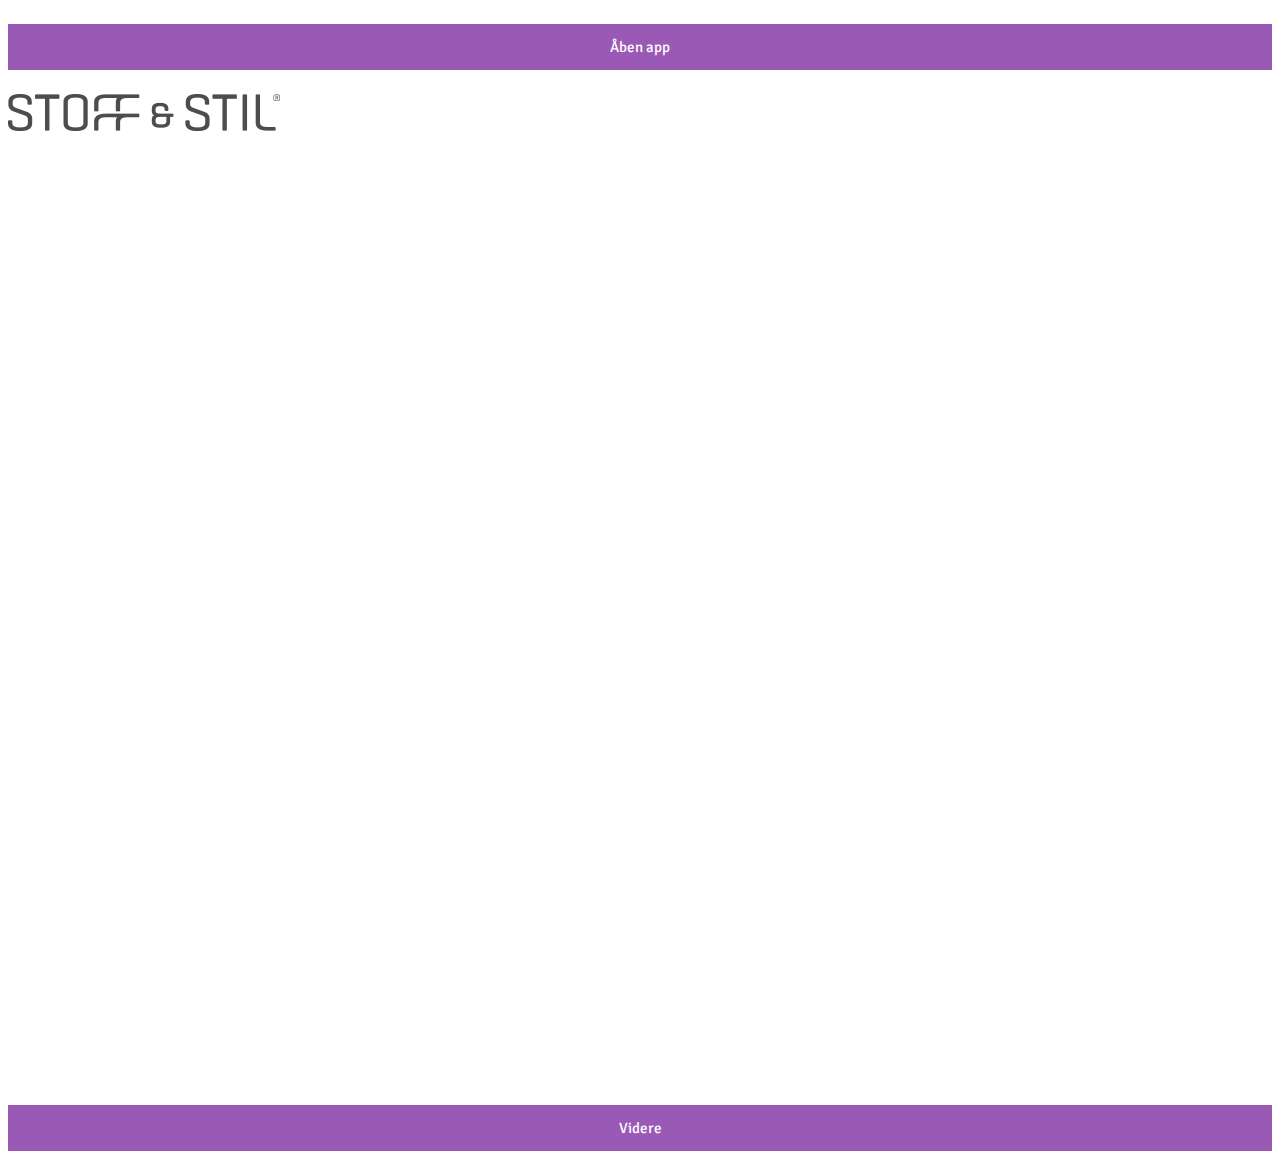
<file: index.html>
<!DOCTYPE html>
<html lang="da">
<head>
    <Title> Metervarer, garn, hobby, og sytilbehør - STOF & STIL</Title>
    <meta charset="utf-8">
    <meta name="viewport" content="width=device-width, initial-scale=1.0">
    <meta name="discription" content="stofogstil">
    <meta name="keywords" content="stofogstil, stof, køb stof, stil, stof online, hobby, garn, sytilbehør, metervarer">
    <link rel="stylesheet" href="stylesheet.css">
    <link href="https://fonts.googleapis.com/css?family=Signika" rel="stylesheet">
    
</head>


<body>
   

<p>
<button onclick="myMove()">Åben app</button> 
</p>

<div id ="knap">
<div id ="Animation">
    <img src="Billeder/logo.png" alt="logo"> 
</div>
</div>
<!--Java animation-->
<script>
function myMove() {
  var elem = document.getElementById("Animation");   
  var pos = 70;
  var id = setInterval(frame, 10);
  function frame() {
    if (pos == 350) {
      clearInterval(id);
    } else {
      pos++; 
      elem.style.top = pos + 'px'; 
      elem.style.center = pos + 'px'; 
    }
  }
}
</script>
   
    <a href="logind.html" target="_blank"><button class="knap">Videre</button></a>
   
    

    
   
    
    <script defer>// When the user scrolls the page, execute myFunction 
window.onscroll = function() {myFunction()};

function myFunction() {
  let winScroll = document.body.scrollTop || document.documentElement.scrollTop;
  let height = document.documentElement.scrollHeight - document.documentElement.clientHeight;
  let scrolled = (winScroll / height) * 100;
  document.getElementById("myBar").style.width = scrolled + "%";
}</script>
</body>
</html>
</file>
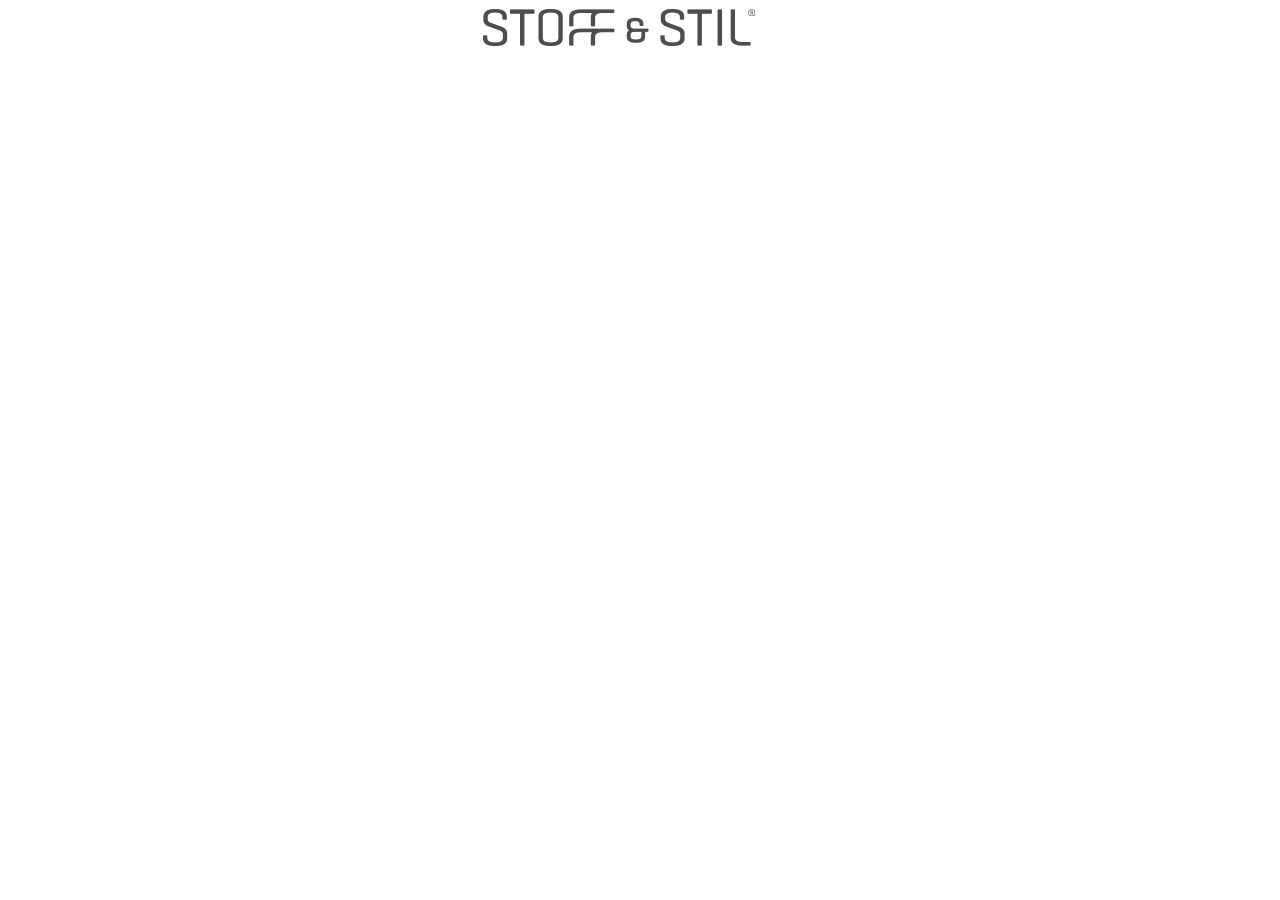
<file: index.html.html>
<!DOCTYPE html>
<html lang="da">
<head>
    <Title> Metervarer, garn, hobby, og sytilbehør - STOF & STIL</Title>
    <meta charset="utf-8">
    <meta name="viewport" content="width=device-width, initial-scale=1.0">
    <meta name="discription" content="stofogstil">
    <meta name="keywords" content="stofogstil, stof, køb stof, stil, stof online, hobby, garn, sytilbehør, metervarer">
    <link rel="stylesheet" href="stylesheet.css">
    
</head>


<body>
   
    
   <header>
    <div class=LogoContainer>
    <div id=logo>
    <h1><img src="logo.png" alt="logo stof&stil"></h1>  
    </div> 
    </div>
   </header> 
    
    
</body>
</html>
</file>
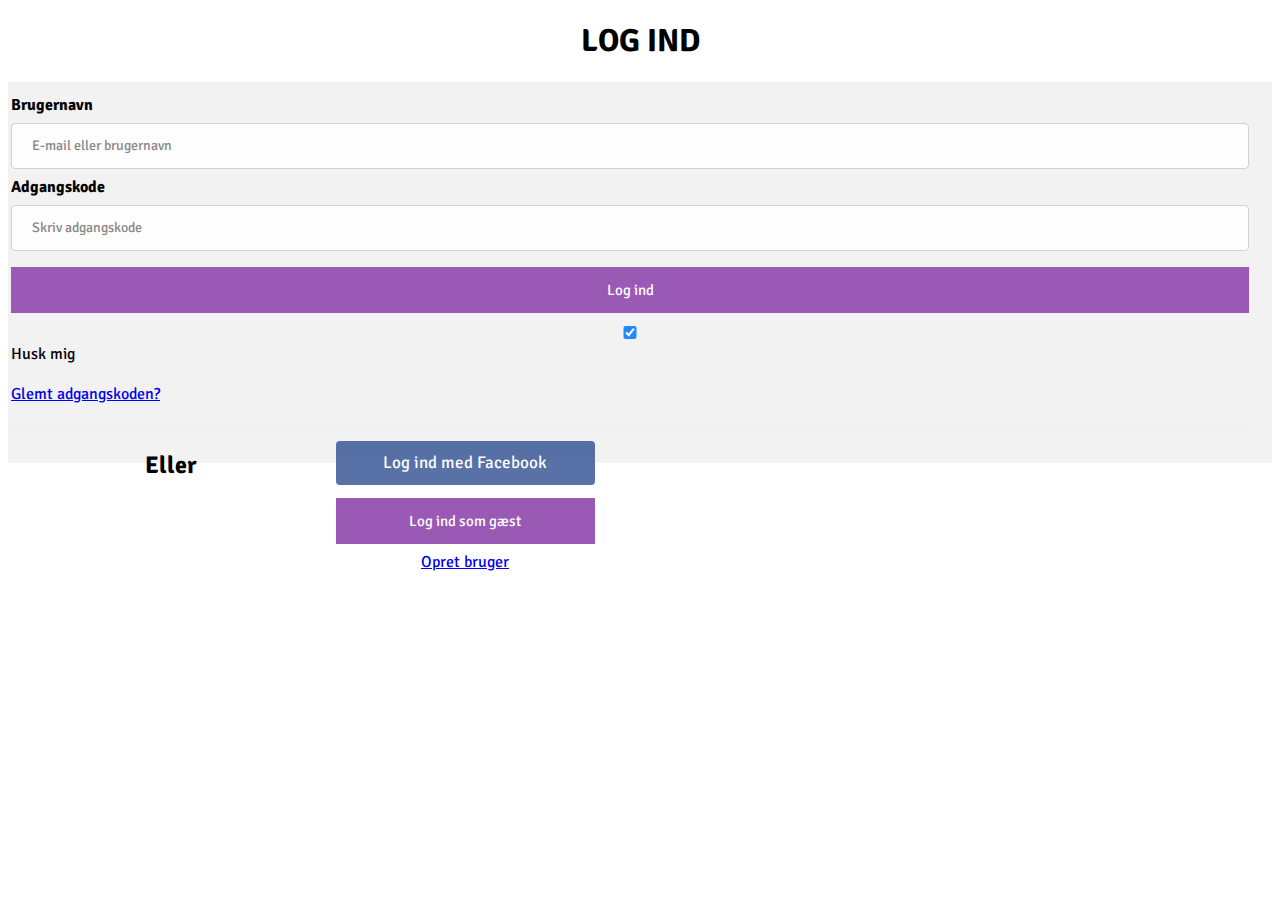
<file: logind.html>
<!DOCTYPE html>
<html lang="da">
<head>
    <Title> Metervarer, garn, hobby, og sytilbehør - STOF & STIL</Title>
    <meta charset="utf-8">
    <meta name="viewport" content="width=device-width, initial-scale=1.0">
    <meta name="discription" content="stofogstil">
    <meta name="keywords" content="stofogstil, stof, køb stof, stil, stof online, hobby, garn, sytilbehør, metervarer">
    <link rel="stylesheet" href="stylesheet.css">
    <link href="https://fonts.googleapis.com/css?family=Signika" rel="stylesheet">
    
</head>
    
    <body>
        
        <h1 class="h1">LOG IND</h1>
        
        <!--log ind--> 
        <form action="action_page.php">
            <div class="imgcontainer">
            </div>  

        <div class="container">
            <label><b>Brugernavn</b></label>
            <input type="text" placeholder="E-mail eller brugernavn" name="uname" required>

            <label><b>Adgangskode</b></label>
            <input type="password" placeholder="Skriv adgangskode" name="psw" required>

            <button type="submit">Log ind</button>
            <label>
                <input type="checkbox" checked="checked">Husk mig
            </label>
            <label style="background-color:#f1f1f1">
                <br>
                <br>
            <span class="psw"><a href="opslagsside.html">Glemt adgangskoden?</a></span>
        </label>
        </div>

        </form>
      
        
        <!--Facebook log ind-->      
    <div class="container">
  <form action="/action_page.php">
    <div class="row">
      <h2 class="h2eller" style="text-align:center">Eller</h2>
      <div class="vl">
      </div>

      <div class="col">
        <a href="opslagsside.html" class="fb btn">
          <i class="fa fa-facebook fa-fw"></i> Log ind med Facebook
        </a>
          
        <!--log ind som gæst--> 
        
        <button class="geast" type="submit">Log ind som gæst</button>
        
        <!--Opret bruger-->
        
        <span class="opret"><a href="opretlogind.html">Opret bruger</a></span>
      </div>
    </div>
  </form>
</div>
        
        
        
    </body>
    
</html>
</file>
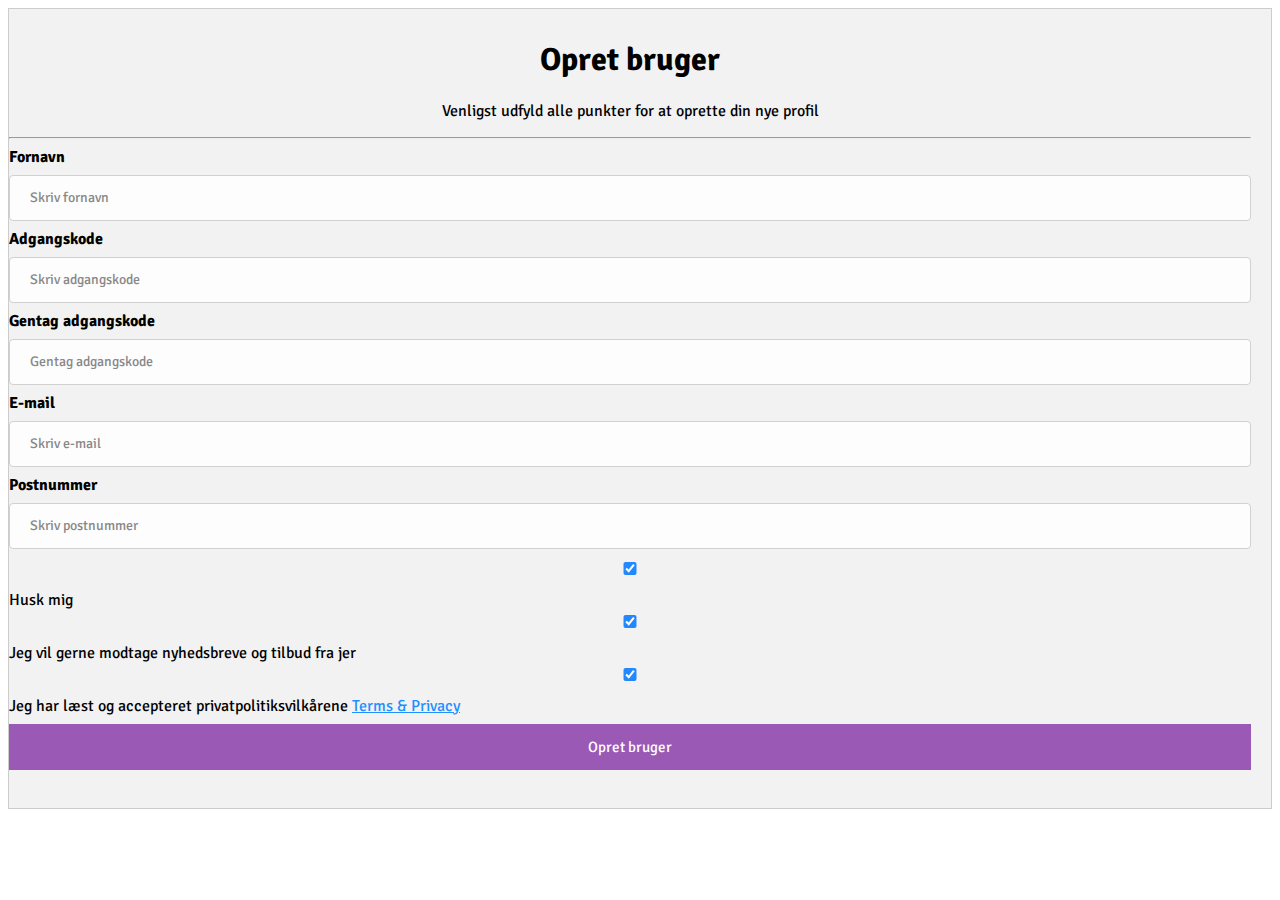
<file: opretlogind.html>
<!DOCTYPE html>
<html lang="da">
<head>
    <Title> Metervarer, garn, hobby, og sytilbehør - STOF & STIL</Title>
    <meta charset="utf-8">
    <meta name="viewport" content="width=device-width, initial-scale=1.0">
    <meta name="discription" content="stofogstil">
    <meta name="keywords" content="stofogstil, stof, køb stof, stil, stof online, hobby, garn, sytilbehør, metervarer">
    <link rel="stylesheet" href="stylesheet.css">
    <link href="https://fonts.googleapis.com/css?family=Signika" rel="stylesheet">
    
    
    </head>
        <body> 
            <form action="action_page.php" style="border:1px solid #ccc">
  <div class="container">
    <h1 class="h1opret">Opret bruger</h1>
    <p class="udfyldpunkter">Venligst udfyld alle punkter for at oprette din nye profil</p>
    <hr>

    <label ><b>Fornavn</b></label>
    <input type="text" placeholder="Skriv fornavn" name="fornavn" required>

    <label ><b>Adgangskode</b></label>
    <input type="text" placeholder="Skriv adgangskode" name="adgangskode" required>

    <label ><b>Gentag adgangskode</b></label>
    <input type="text" placeholder="Gentag adgangskode" name="adgangskode gentag" required>
      
    <label ><b>E-mail</b></label>
    <input type="text" placeholder="Skriv e-mail" name="e-mail" required>
      
    <label ><b>Postnummer</b></label>
    <input type="text" placeholder="Skriv postnummer" name="postnummer" required>

    <label>
      <input type="checkbox" checked="checked" name="remember" style="margin-bottom:15px"> Husk mig
    </label>
      
    <label>
      <input type="checkbox" checked="checked" name="modtag" style="margin-bottom:15px"> Jeg vil gerne modtage nyhedsbreve og tilbud fra jer
    </label>
      
    <label>
      <input type="checkbox" checked="checked" name="privat politik" style="margin-bottom:15px"> Jeg har læst og accepteret privatpolitiksvilkårene <a href="#" style="color:dodgerblue">Terms & Privacy</a>
    </label>


    <div class="clearfix">
      <button type="submit" class="signupbtn">Opret bruger</button>
    </div>
  </div>
</form>
        
        
        
        </body>
</html>
</file>
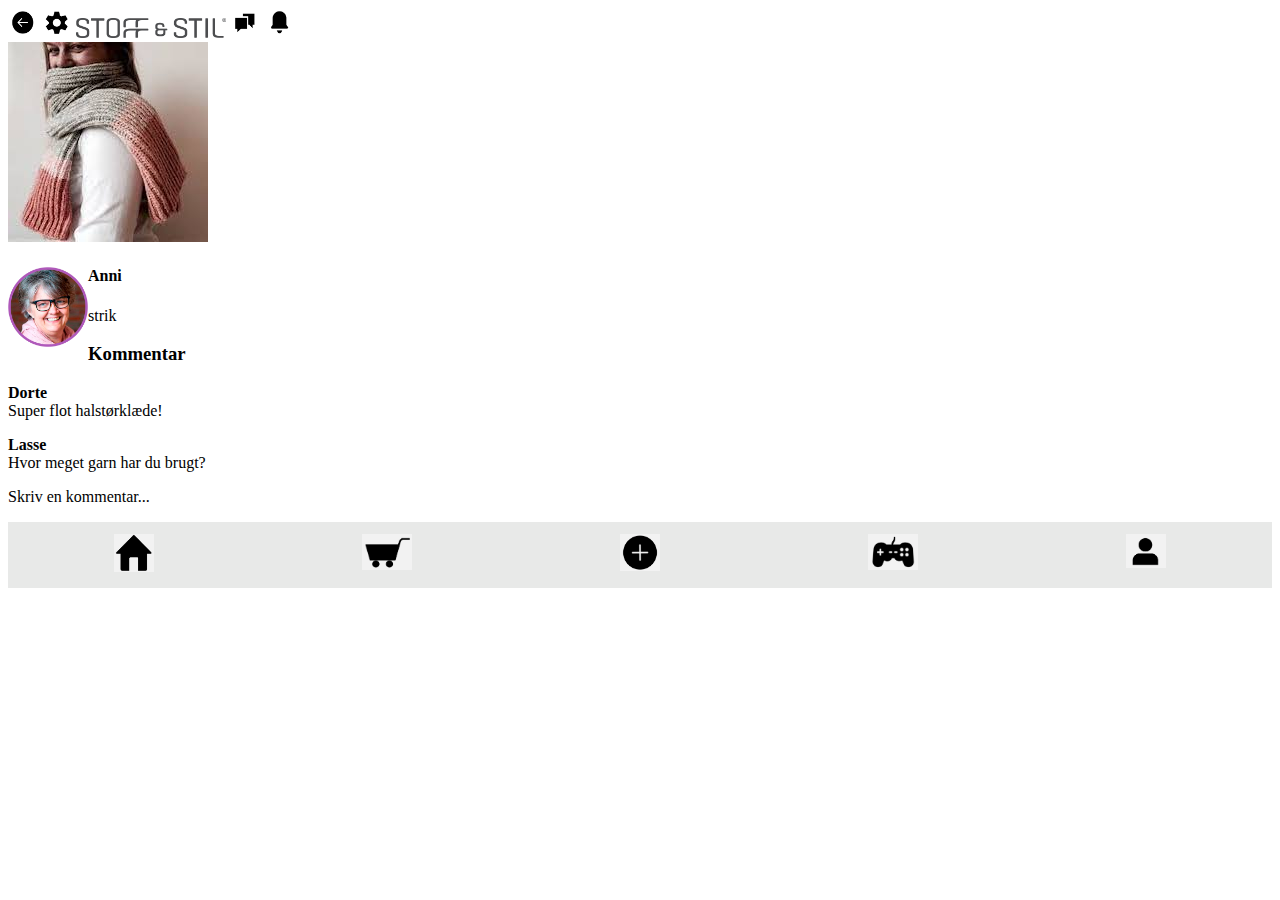
<file: OpslagsPåOpslagsside.html>
<!DOCTYPE html>
<html lang="da">
<head>
    <Title> Metervarer, garn, hobby, og sytilbehør - STOF & STIL</Title>
    <meta charset="utf-8">
    <meta name="viewport" content="width=device-width, initial-scale=1.0">
    <meta name="discription" content="stofogstil">
    <meta name="keywords" content="stofogstil, stof, køb stof, stil, stof online, hobby, garn, sytilbehør, metervarer">
    <link rel="stylesheet" href="stylesheet.css">
    <link href="https://fonts.googleapis.com/css?family=Signika" rel="stylesheet">
        
</head>
    
    
<body>
    
    <div class="topnav" id="myTopnav">
  <img src="Billeder/tilbage.png" class="active" width="30" height="30"/>
  <img src="Billeder/indstillinger.png" class="indstillinger" width="30" height="30"/>
 <img src="Billeder/logo.png" class="toplogo" width="150" height="20"/>
  <img src="Billeder/beskeder.png" class="beskeder" width="30" height="30"/>
    <img src="Billeder/notifikation.png" class="notifikation" width="30" height="30"/>
</div>
    
    
<div class=containeropo1>
<div class=img1>

    
<script>
let i = 0; // start point
let images = [];
let time = 2000;
    
// image list
images[0] = "Billeder/images-1.jpeg";
images[1] = "Billeder/images-3.jpeg";    
images[2] = "Billeder/images-4.jpeg";    
 
// change image
function changeImg(){
    document.slide.src = images[i];
    if(i < images.length - 1){
        i++;
    } else {
        i = 0;
    }    
  setTimeout("changeImg()", time);
}

window.onload = changeImg;
    
</script>

<img name="slide" width="200" height="200">    
    
    
</div>
    </div>
<div class=containeropo2>
<div class=img2>
            <img src="Billeder/avatar.png" alt="AnniBillede" width="80" height="80" align=left>
</div>
<div class=tags>

   <h4 class=opo> Anni</h4>

     <p class="textbox">
   strik 
    </p>
</div>
</div>

<div class=containeropo3>
    <h3 class=opo>Kommentar</h3>
    
        <p class="textbox"><strong>Dorte</strong><br>Super flot halstørklæde!</p>
    

        <p class="textbox"><strong>Lasse</strong><br>Hvor meget garn har du brugt?</p>
 

        <p class="textbox">Skriv en kommentar...</p>

</div>



<footer>    
 

    <div class="icon-bar"> 
    <a href="opslagsside.html"><img class="hjem1" src="Billeder/home.png" alt="home" width="40px height= 40px"><img></a>
        
    <a href="#"><img class="webshop1" src="Billeder/webshop.png" alt="hwebshop" width="50px height= 50px"><img></a>
        
    <a href="#"><img class="opslag1" src="Billeder/opslag.png" alt="opret opslag" width="40px height= 40px"><img></a>
        
    <a href="#"><img class="spil1" src="Billeder/spil.png" alt="spil" width="50px height= 50px"><img></a>
        
    <a href="profil.html"><img class="profil1" src="Billeder/profil.png" alt="profil" width="40px height= 40px"><img></a>
 
</div>
    
</footer>  
    
    </body>

</html>
</file>
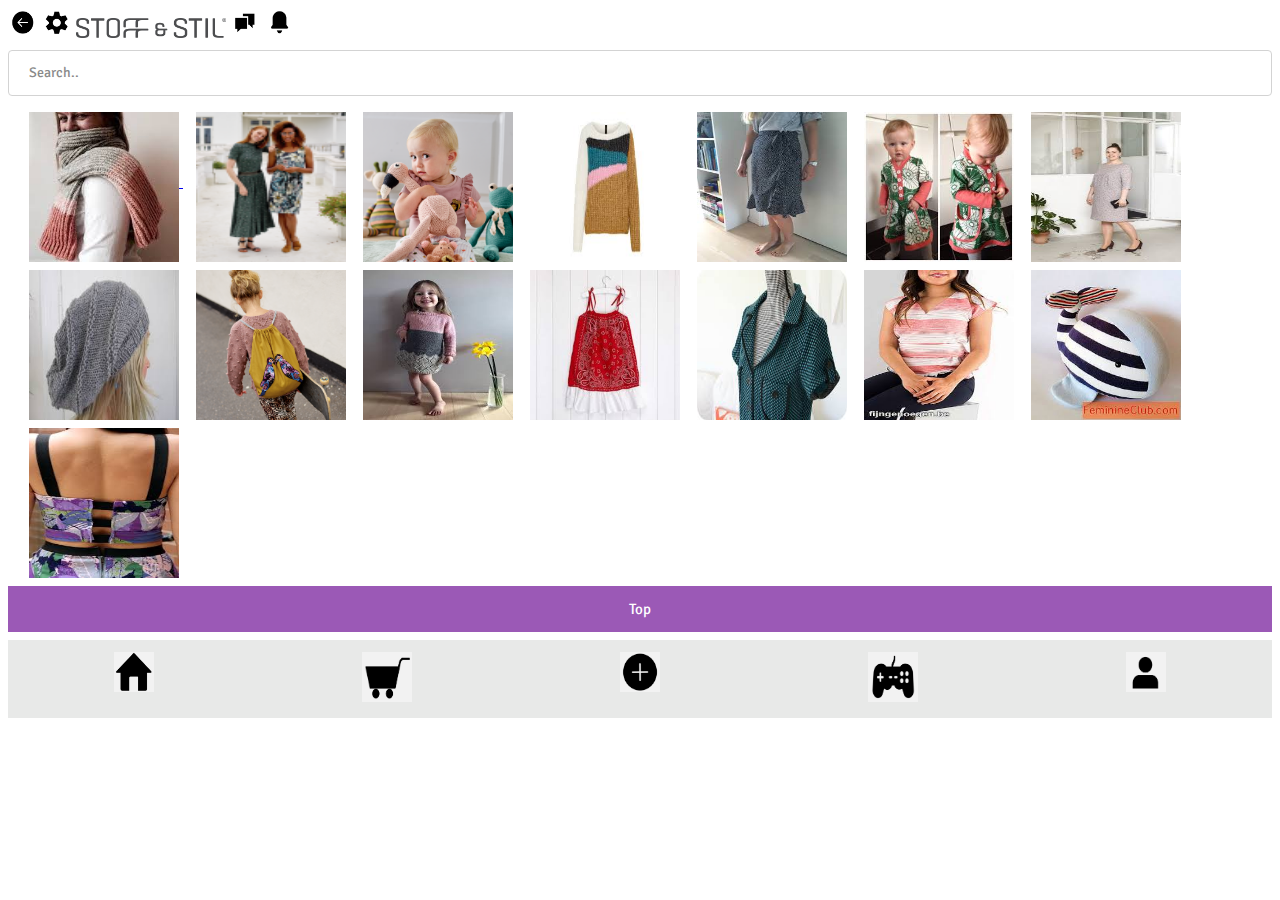
<file: opslagsside.html>
<!DOCTYPE html>
<html lang="da">
<head>
    <Title> Metervarer, garn, hobby, og sytilbehør - STOF & STIL</Title>
    <meta charset="utf-8">
    <meta name="viewport" content="width=device-width, initial-scale=1.0">
    <meta name="discription" content="stofogstil">
    <meta name="keywords" content="stofogstil, stof, køb stof, stil, stof online, hobby, garn, sytilbehør, metervarer">
    <link rel="stylesheet" href="stylesheet.css">
    <link href="https://fonts.googleapis.com/css?family=Signika" rel="stylesheet">
    
</head>


<body>
      <div class="header">
  
  <div class="progress-container">
    <div class="progress-bar" id="myBar"></div>
  </div> 
</div> 
    
   <header>
     
       
       <!-- top navi-->

<div class="topnav" id="myTopnav">
    <img src="Billeder/tilbage.png" alt="tilbage" class="active" width="30" height="30"/>
    
  <img src="Billeder/indstillinger.png" alt="indstillinger" class="indstillinger" width="30" height="30"/>
    
 <img src="Billeder/logo.png" alt="logo" class="toplogo" width="150" height="20"/>
    
  <img src="Billeder/beskeder.png" alt="beskeder" class="beskeder" width="30" height="30"/>
    
    <img src="Billeder/notifikation.png" alt="notifikationer" class="notifikation" width="30" height="30"/>
</div>
       
       
   </header> 
           

    
<input type="text" placeholder="Search..">
    
    <div class="row"> 
    <div class="column">
       <a href="OpslagsPaaOpslagsside.html">
        <img src="Billeder/images-1.jpeg"  alt="billede1"
        width="150" height="150"> 
        </a>
        <img src="Billeder/x23133_x21034_272211_3509036_x23118_272207_bundle.png"  alt="billede2" width="150" height="150">
        <img src="Billeder/x81027_272177_270655_x80004_501635_xx95238_x95234_x95265_90060072_90060001_90060029_90060061_90060043_bundle.png" alt="billede3" width="150" height="150">
        <img src="Billeder/images.jpg"   alt="billede4" width="150" height="150">
    
        <img src="Billeder/Unknown.jpeg"   alt="billede5" width="150" height="150">
        <img src="Billeder/images-5.jpeg"   alt="billede6" width="150" height="150">
        <img src="Billeder/images-2.jpeg"   alt="billede7" width="150" height="150">
   
        <img src="Billeder/images.jpeg"   alt="billede8" width="150" height="150">
        <img src="Billeder/x95281_90052878_x60028_272224_x90277_780261_24652_75441_bundle.png" alt="billede9" width="150" height="150">
        <img src="Billeder/images-6.jpeg"   alt="billede10" width="150" height="150">
    
        <img src="Billeder/images-4.jpeg"   alt="billede11" width="150" height="150">
        <img src="Billeder/images-3.jpeg"   alt="billede12" width="150" height="150"> 
        <img src="Billeder/images-9.jpeg"   alt="billede13" width="150" height="150"> 
        <img src="Billeder/images-7.jpeg"   alt="billede14" width="150" height="150">   
        <img src="Billeder/images-8.jpeg"   alt="billede15" width="150" height="150"> 
    </div>
    </div>



    
    <!-- javaknap -->
    
<button onclick="topFunction()" id="myBtn" title="Go to top">Top</button>
    
<script>
// When the user scrolls down 20px from the top of the document, show the button
window.onscroll = function() {scrollFunction()};

function scrollFunction() {
  if (document.body.scrollTop > 20 || document.documentElement.scrollTop > 20) {
    document.getElementById("myBtn").style.display = "block";
  } else {
    document.getElementById("myBtn").style.display = "none";
  }
}

// When the user scrolls the page, execute myFunction 
window.onscroll = function() {myFunction()};

function myFunction() {
  let winScroll = document.body.scrollTop || document.documentElement.scrollTop;
  let height = document.documentElement.scrollHeight - document.documentElement.clientHeight;
  let scrolled = (winScroll / height) * 100;
  document.getElementById("myBar").style.width = scrolled + "%";
    
}

// When the user clicks on the button, scroll to the top of the document
function topFunction() {
  document.body.scrollTop = 0;
  document.documentElement.scrollTop = 0;
}
</script>
    

    
<footer>    
 

    <div class="icon-bar"> 
    <a href="opslagsside.html"><img src="Billeder/home.png" alt="home" class="hjem1" width="40" height="40"></a>
        
    <a href="https://www.stofogstil.dk/"><img class="webshop1" src="Billeder/webshop.png" alt="webshop" width="50" height= "50"></a>
        
    <a href="OpslagsPaaOpslagsside.html"><img class="opslag1" src="Billeder/opslag.png" alt="opret opslag" width="40" height= "40"></a>
        
    <a href="#"><img class="spil1" src="Billeder/spil.png" alt="spil" width="50" height= "50"></a>
        
    <a href="profil.html"><img class="profil1" src="Billeder/profil.png" alt="profil" width="40" height= "40"></a>
 
</div>
    
</footer>  
    
 </body>   
    
</html>
</file>
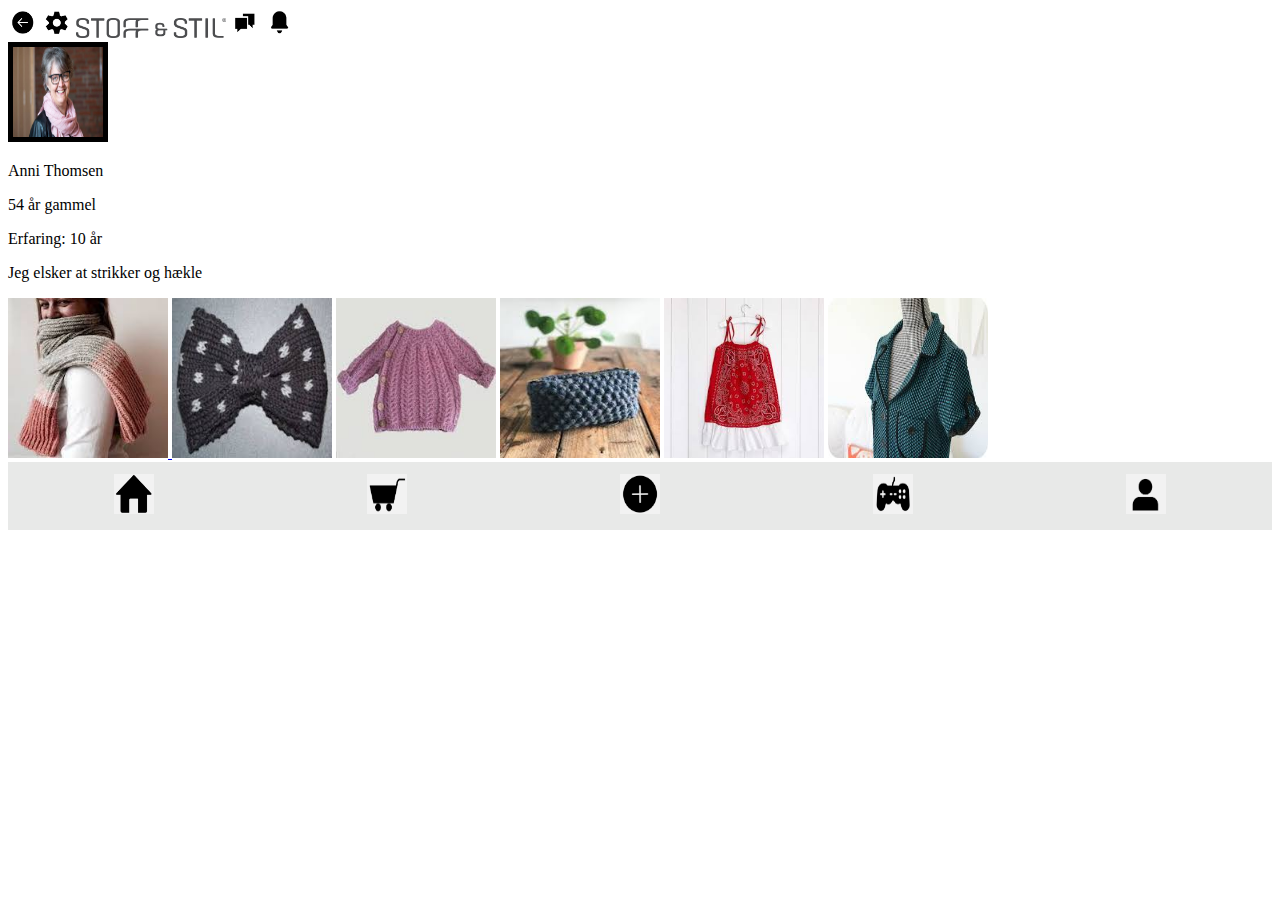
<file: profil.html>
<!DOCTYPE html>
<html lang="da">
    <head>
    <Title> Metervarer, garn, hobby, og sytilbehør - STOF & STIL</Title>
    <meta charset="utf-8">
    <meta name="viewport" content="width=device-width, initial-scale=1.0">
    <meta name="discription" content="stofogstil">
    <meta name="keywords" content="stofogstil, stof, køb stof, stil, stof online, hobby, garn, sytilbehør, metervarer">
    <link rel="stylesheet" href="stylesheet.css">
        

       <!-- top navi-->

<div class="topnav" id="myTopnav">
  <img src="Billeder/tilbage.png" alt="tilbage" class="active" width="30" height="30"/>
  <img src="Billeder/indstillinger.png"  alt="indstiliinger" class="indstillinger" width="30" height="30"/>
 <img src="Billeder/logo.png" alt="logo" class="toplogo" width="150" height="20"/>
  <img src="Billeder/beskeder.png"  alt="beskeder" class="beskeder" width="30" height="30"/>
    <img src="Billeder/notifikation.png"  alt="notifikationer" class="notifikation" width="30" height="30"/>
</div>
</head>

<body>

    
    <img src="Billeder/avatar.jpg" alt="Avatar" class="avatar" border="5" width="100" height="100">
       
    <p class="p1">Anni Thomsen</p>
                <p class="p2">54 år gammel</p>
                <p class="p3">Erfaring: 10 år</p>
                <p class="p4">Jeg elsker at strikker og hækle</p>
    
    <a href="OpslagsPaaOpslagsside.html">    <img src="Billeder/images-1.jpeg" alt="foto" class="foto1" width="160" height="160">
    </a>
    <img src="Billeder/images-12.jpeg" alt="foto2" class="foto2" width="160" height="160" >
    <img src="Billeder/images-11.jpeg" alt="foto3" class="foto3" width="160" height="160">
    <img src="Billeder/Unknown-1.jpeg" alt="foto4" class="foto4" width="160" height="160">
    <img src="Billeder/images-4.jpeg" alt="billede4" width="160" height="160">
    <img src="Billeder/images-3.jpeg"  alt="billede3" width="160" height="160"> 
      
    <footer>    
 

    <div class="icon-bar"> 
    <a href="opslagsside.html"><img  src="Billeder/home.png" class="hjem1" alt="home" width="40" height= "40"></a>
        
    <a href="https://www.stofogstil.dk/"><img src="Billeder/webshop.png" alt="hwebshop" class="webshop1"  width="40" height="40" ></a>
        
    <a href="opretlogind.html"><img src="Billeder/opslag.png" alt="opret opslag" class="opslag1" width="40" height= "40"></a>
        
    <a href="#"><img src="Billeder/spil.png" alt="spil" class="spil1" width="40" height= "40"></a>
        
    <a href="profil.html"><img  src="Billeder/profil.png" alt="profil" class="profil1" width="40" height= "40"></a>
 
</div>
    
</footer> 

    
    </body>
    
    
    
</html>
</file>
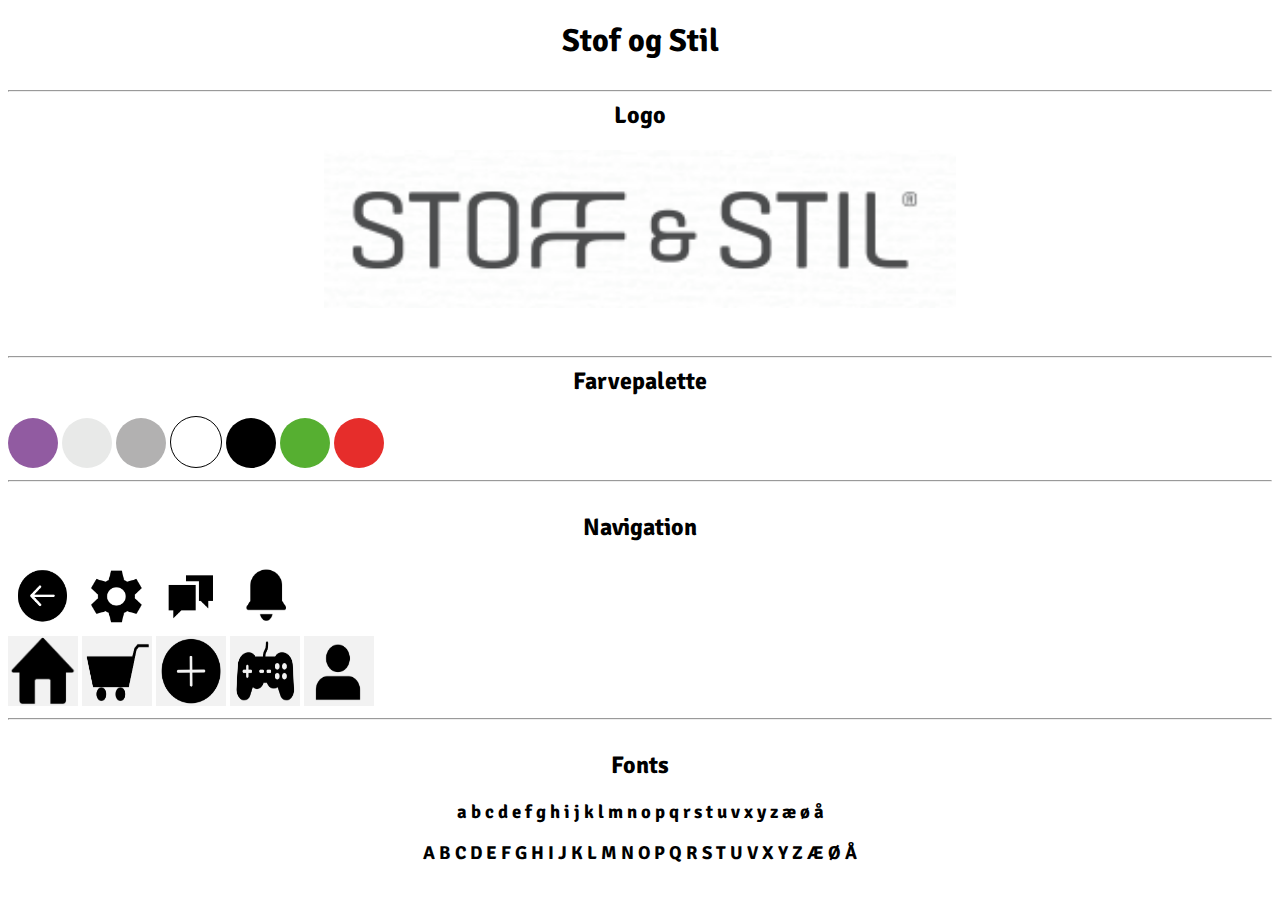
<file: styleguide.html>
<!DOCTYPE html>
<html lang="da">
<head>
    <Title> Styleguide til Stof & Stil</Title>
    <meta charset="utf-8">
    <link rel="stylesheet" href="styleguide.css" type="text/css"> 
    <link href="https://fonts.googleapis.com/css?family=Signika" rel="stylesheet">  
    <meta name="viewport" content="width=device-width, initial-scale=1.0">
    
</head>
    
    
    <body>
    <h1 class="overskrift">Stof og Stil</h1>
        
    <!-- horisontal streg -->
    <div class="hr"><hr></div>
    
    <h2 class="undertitel">Logo</h2>
    <img class="billedelogo" src="Billeder/stof%20og%20til%20logo.png" alt= "Dette er et logo" />
        
    <!-- horisontal streg -->
    <div class="hr"><hr></div>
        
    <h2 class="undertitel">Farvepalette</h2>
        
        <span class="dot1"></span>
        <span class="dot2"></span>
        <span class="dot3"></span>
        <span class="dot4"></span>
        <span class="dot5"></span>
        <span class="dot6"></span>
        <span class="dot7"></span>
        
    <!-- horisontal streg -->
    <div class="hr"><hr></div>
        
    <h2 class="undertitel">Navigation</h2>
        <img class="navi1" src="Billeder/tilbage.png" alt= "Dette er et logo" />
        <img class="navi1" src="Billeder/indstillinger.png" alt= "Dette er et logo" />
        <img class="navi1" src="Billeder/beskeder.png" alt= "Dette er et logo" />
        <img class="navi1" src="Billeder/notifikation.png" alt= "Dette er et logo" />
        <br>
        <img class="navi2" src="Billeder/home.png" alt= "Dette er et logo" />
        <img class="navi2" src="Billeder/webshop.png" alt= "Dette er et logo" />
        <img class="navi2" src="Billeder/opslag.png" alt= "Dette er et logo" />
        <img class="navi2" src="Billeder/spil.png" alt= "Dette er et logo" />
        <img class="navi2" src="Billeder/profil.png" alt= "Dette er et logo" />
        
    <!-- horisontal streg -->
    <div class="hr"><hr></div>
        
    <h2 class="undertitel">Fonts</h2>
        <h3 class="font">a b c d e f g h i j k l m n o p q r s t u v x y z æ ø å</h3>
        <h3 class="font">A B C D E F G H I J K L M N O P Q R S T U V X Y Z Æ Ø Å</h3>
        
        
        
        
    </body>
</html>
</file>
<file: stylesheet.css>
/*CSS til startside*/
.knap{
    position:relative;
margin-top:80%;
    
} 
#knap {
  width:100%;
  height: 100%;
  position: fixed;
  
}
#Animation {
  position: absolute;

}
/*CSS til nav i top*/
.h1{
    text-align: center;
    font-family: 'Signika', sans-serif;
    
}

.LogoContainer{
    width:25%;
    margin:auto;
    overflow:hidden;
}

header #logo{
    float:left;
}

header #logo h1{
    margin:1px;
}
/*CSS til opsalgsside*/
.row {
  display: flex;
  flex-wrap: wrap;
  padding: 0 4px;
  float: left;
}

.column {
  flex: 50%;
  padding: 0 4px;
  margin-left: auto;
}

.column img {
  margin-top: 8px;
  margin-left: 13px;
  vertical-align: middle;
}

/* Responsive layout */
@media screen and (max-width: 600px) {
  .column {
    flex: 100%;
    flex: 100%;
    max-width: 100%;
  }
}

/*CSS til Footer*/
.icon-bar {
  width: 100%;
  background-color: #e8e9e8;
  overflow: auto;
}

.icon-bar a {
  float: left;
  text-align: center;
  width: 20%;
  padding: 12px 0;
  transition: all 0.3s ease;
}

.icon-bar a:hover {
  background-color: #915ba1;
}

.active {
  background-color: #915ba1;
}

/* CSS TIL LOGIND */
/* Bordered form */
form {
  border: 3px solid #f1f1f1;
}

/* Full-width inputs */
input[type=text], input[type=password] {
  width: 100%;
  padding: 12px 20px;
  margin: 8px 0;
  display: inline-block;
  border: 1px solid #ccc;
  box-sizing: border-box;
  font-family: 'Signika', sans-serif;
  font-size: 14px;
}

/* Set a style for all buttons */
button {
  background-color: #9B59B6;
  color: white;
  font-size: 15px;
  padding: 14px 20px;
  margin: 8px 0;
  border: none;
  cursor: pointer;
  width: 100%;
  font-family: 'Signika', sans-serif;
    
}

.h2eller {
    margin-left: 130px;
}

.h1opret {
    text-align: center;
}

.udfyldpunkter {
    text-align: center;
}
/* Add a hover effect for buttons */
button:hover {
  opacity: 0.8;
}

/* Add padding to containers */
.container {
  padding: 20px;
  font-family: 'Signika', sans-serif;
}

/* The "Forgot password" text */
span.psw {
  float: left;
  font-family: 'Signika', sans-serif;
}

/* Change styles for span and cancel button on extra small screens */
@media screen and (max-width: 300px) {
  span.psw {
    display: block;
    float: none;
  }
  .cancelbtn {
    width: 100%;
  }
}

/* CSS TIL FACEBOOK */
* {box-sizing: border-box}

/* style the container */
.container {
  position: relative;
  border-radius: 1px;
  background-color: #f2f2f2;
  padding: 10px 20px 30px 0px;
} 

/* style inputs and link buttons */
input,
.btn {
  width: 100%;
  padding: 12px;
  border: none;
  border-radius: 4px;
  margin: 5px 0;
  opacity: 0.85;
  display: inline-block;
  font-size: 17px;
  line-height: 20px;
  text-decoration: none; /* remove underline from anchors */
}

input:hover,
.btn:hover {
  opacity: 1;
}

/* add appropriate colors to fb, twitter and google buttons */
.fb {
  background-color: #3B5998;
  color: white;
}

/* Two-column layout */
.col {
  width: 50%;
  margin: auto;
  padding: 0 50px;
  margin-top: 6px;
  text-align: center;
}

/* Clear floats after the columns */
.row:after {
  content: "";
  display: table;
  clear: both;
}

/* hide some text on medium and large screens */
.hide-md-lg {
  display: none;
}

/* Responsive layout - when the screen is less than 650px wide, make the two columns stack on top of each other instead of next to each other */
@media screen and (max-width: 650px) {
  .col {
    width: 100%;
    margin-top: 0;
  }
  /* hide the vertical line */
  .vl {
    display: none;
  }
  /* show the hidden text on small screens */
  .hide-md-lg {
    display: block;
    text-align: center;
  }
    
    /* gæst */
    
  .geast {
  background-color: #9B59B6;
  color: white;
  font-size: 15px;
  padding: 14px 20px;
  margin: 8px 0;
  border: none;
  cursor: pointer;
  width: 100%;
  font-family: 'Signika', sans-serif;
  margin-top: 140px;
}
    
    /* opret bruger */
    
    .opret {
     text-align: center;        
}
    
@media screen and (max-width: 800px) {
    
  .left, .main, .right 
    width: 100%; 
}
    
/* profil-side */       
.avatar {
  vertical-align: middle;
  width: 80px;
  height: 80px;
  border-radius: 50%;
  border-color: #9B59B6;
 margin-left: 20px;
    margin-top: 20px;
}

.p1 {
 font-style: "Signika";
 font-size: 14px;
 margin-top: -60px;   
 margin-left: 120px; 
}

.p2 {
 font-style: "Signika";
 font-size: 14px;
 margin-top: -15px;
 margin-left: 120px;  
}

.p3 {
 font-style: "Signika";
 font-size: 14px;
 margin-top: -15px;
 margin-left: 120px;  
}

.p4 {
 font-style: "Signika";
 font-size: 14px;
 margin-top: 20px;
 text-align: center;
}

.foto1 {
 margin-top: 15px;
 }

.foto2 {
 margin-top: 15px; 
}

.foto3 {
 margin-top: -50px;   
}

.foto4 {
 margin-top: 15px;  
}


/* Add a black background color to the top navigation */
.navi {
  background-color: #F2F2F2;
  overflow: hidden;

 margin-top: 15px;

}

/* Style the links inside the navigation bar */
.navi a {
  float: left;
  display: block;
  color: #f2f2f2;
  text-align: center;
  padding: 14px 16px;
  text-decoration: none;
  font-size: 17px;
  
} 
    
    @media only screen and (max-width: 321px){
        .foto1{
            width: 140px;
            height: 140px;
        }
        .foto2{
            width: 140px;
            height: 140px;
        }
        .foto3{
            width: 140px;
            height: 140px;
        }
        .foto4{
            width: 140px;
            height: 140px;
        }
    }

/* Change the color of links on hover */
.navi a:hover {
  background-color: #ddd;
  color: black;
}
/* Add an active class to highlight the current page */
.active {
  background-color: #F2F2F2;
  color: white;
}
    
/* Hide the link that should open and close the topnav on small screens */
.navi .icon {
  display: none;

}
    
/*top navigation*/

/* Add a black background color to the top navigation */
.topnav {
  background-color: #ffffff;
  overflow: hidden;
    margin-left: 15px
}
    
/* Style the links inside the navigation bar */
.topnav a {
  display: block;
  color: #000000;
  text-align: center;
  padding: 14px 16px;
  text-decoration: none;
  font-size: 17px;
    font-family: 'Signika', sans-serif;
}

/* Change the color of links on hover */
.topnav a:hover {
  background-color: #ddd;
  color: black;
}

/* Add an active class to highlight the current page */
.active {
  color: white;
}

.indstillinger {
    
}

.toplogo {
    margin-left: 20px;
}

.beskeder {
    margin-left: 15px;
}

.notifikation {

}

/* Hide the link that should open and close the topnav on small screens */
.topnav .icon {
  display: none;
}

/* css til opslagpåopslagssiden */
/* fixes */
.containeropo1{
    width:57%;
    height: 200px;
    margin:auto;
    overflow:hidden;
}
.containeropo2{
    width:70%;
    margin:auto;
    overflow:hidden;
    height: 150px;
    padding: 5px;
}

.containeropo3{
    width:70%;
    margin:auto;
    overflow:hidden;
}

.tags{
    width:59%;
    margin:auto;
    overflow:hidden;
}

.img1{
    display: block;
    margin-left:auto;
    margin-right:auto;
    float:inherit
}

.img2 {
    display: block;
    margin-left:auto;
    margin-right:auto;
    float:inherit
}

p.textbox{
    font-family: 'Signika', sans-serif;
    font-size: 14px;
    padding:2px 6px 4px 6px; 
    color: #555555; 
    background-color: #eeeeee; 
    border: #dddddd 2px solid

}

h3.opo{
    font-family: 'Signika', sans-serif;
    font-size: 20px;
    font-weight:normal;
}

h4.opo{
    font-family: 'Signika', sans-serif;
    font-size: 15px;
    font-weight:normal;
}

@media (min-width: 700px) {
    .containeropo1{
        max-width: 24%
    }

    }

    body {
  font-family: Arial, Helvetica, sans-serif;
  font-size: 20px;

}

/* javaknap */    
    
#myBtn {
  display: block;
  position: fixed;
  bottom: 20px;
  right: 30px;
  z-index: 99;
  font-size: 18px;
  border: none;
  outline: none;
  background-color: #9B59B6;
  color: white;
  cursor: pointer;
  padding: 15px;
  border-radius: 4px;
    width: 20%;
    
}

#myBtn:hover {
  background-color: #9B59B6;
}

    
/* Style the header: fixed position (always stay at the top) */
.header {
  position: fixed;
  top: 0;
  z-index: 1;
  width: 100%;
  background-color: #f1f1f1;
}

/* The progress container (grey background) */
.progress-container {
  width: 100%;
  height: 8px;
  background: #ccc;
}

/* The progress bar (scroll indicator) */
.progress-bar {
  height: 8px;
  background: #9B59B6;
    width:0%;
    }
</file>
<file: styleguide.css>
.overskrift {
    font-family: 'signika', sans-serif;
    text-align: center;
}

.hr {
  width: 100%;
  float:right;
}

.undertitel {
    font-family: 'signika', sans-serif;
    text-align: center;
    margin-top: 40px;
}

.billedelogo {
    display: block;
    margin-left: auto;
    margin-right: auto;
    width: 50%;
    margin-bottom: 40px; 
}



.navi1 {
    height: 70px;
    width: 70px;
    
}

.navi2 {
    height: 70px;
    width: 70px;    
}

.font {
    font-family: 'signika', sans-serif;
    text-align: center;
}

.dot1 {
  height: 50px;
  width: 50px;
  background-color: #915ba1;
  border-radius: 50%;
  display: inline-block;
}

.dot2 {
  height: 50px;
  width: 50px;
  background-color: #e8e9e8;
  border-radius: 50%;
  display: inline-block;
}

.dot3 {
  height: 50px;
  width: 50px;
  background-color: #b2b1b1;
  border-radius: 50%;
  display: inline-block;
}

.dot4 {
  height: 50px;
  width: 50px;
  background-color: #ffffff;
  border-radius: 50%;
  display: inline-block;
  border: 1px solid black;
}

.dot5 {
  height: 50px;
  width: 50px;
  background-color: #000000;
  border-radius: 50%;
  display: inline-block;
}

.dot6 {
  height: 50px;
  width: 50px;
  background-color: #56af31;
  border-radius: 50%;
  display: inline-block;
}

.dot7 {
  height: 50px;
  width: 50px;
  background-color: #e62d2b;
  border-radius: 50%;
  display: inline-block;
}
</file>
